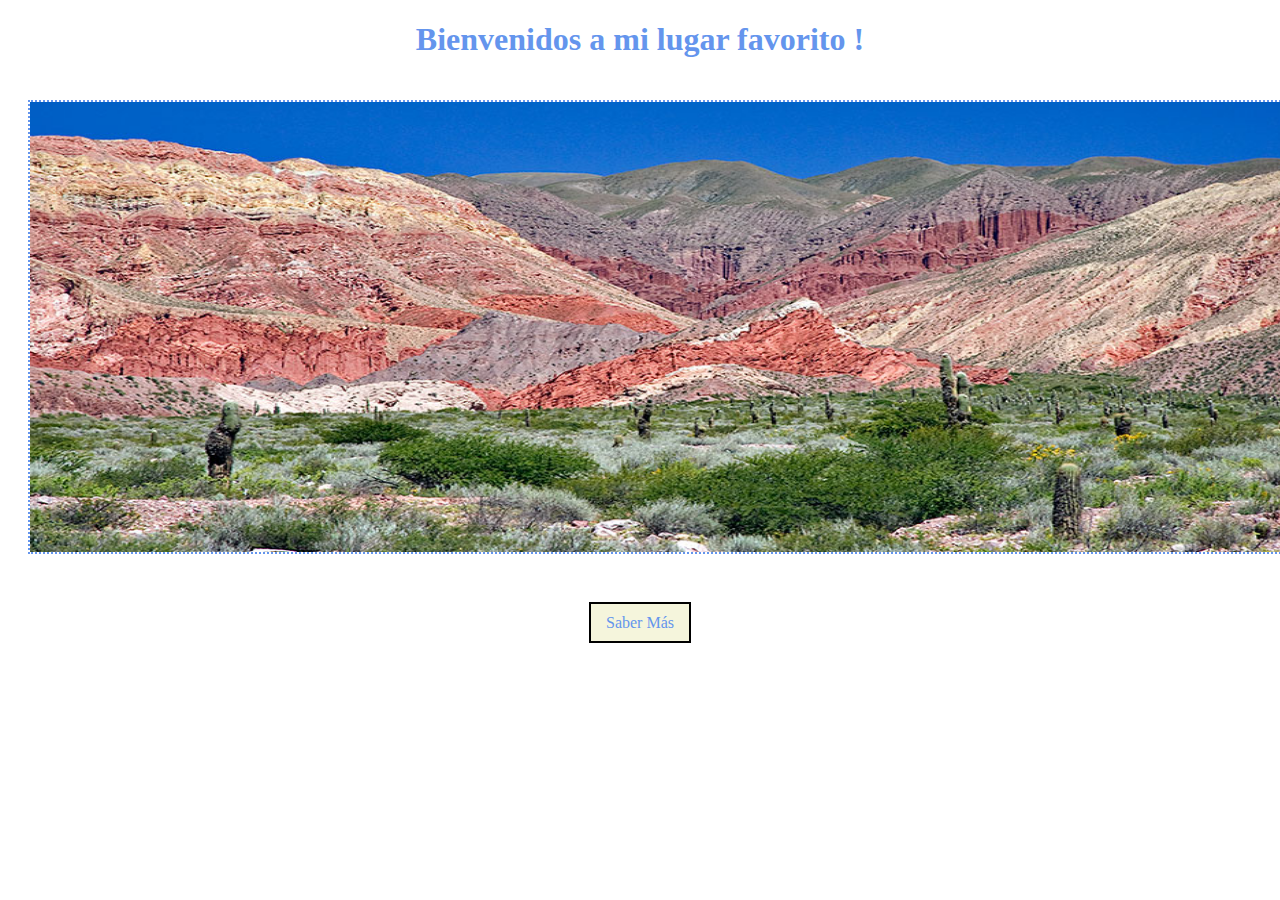
<file: HTML Y CSS/index.html>
<!DOCTYPE html>
<html lang="es">
  <head>
    <meta charset="UTF-8" />
    <meta name="viewport" content="width=device-width, initial-scale=1.0" />
    <link rel="stylesheet" href="index.css">
    <title>Quebrada de Humahuaca</title>
  </head>
  <body>
    <main>
    <h1 class="title-main">Bienvenidos a mi lugar favorito !</h1>
    
      <img class="img-main" src="assets/Quebrada-de-humahuaca.jpg" alt="Vista General de la  Quebrada de Humauaca" title="Quebrada de Humauaca">
<br> <br> <br>
<div class="more" >
      <a  href="about.html">Saber Más</a>
</div>
    </main>
  </body>
</html>
</file>
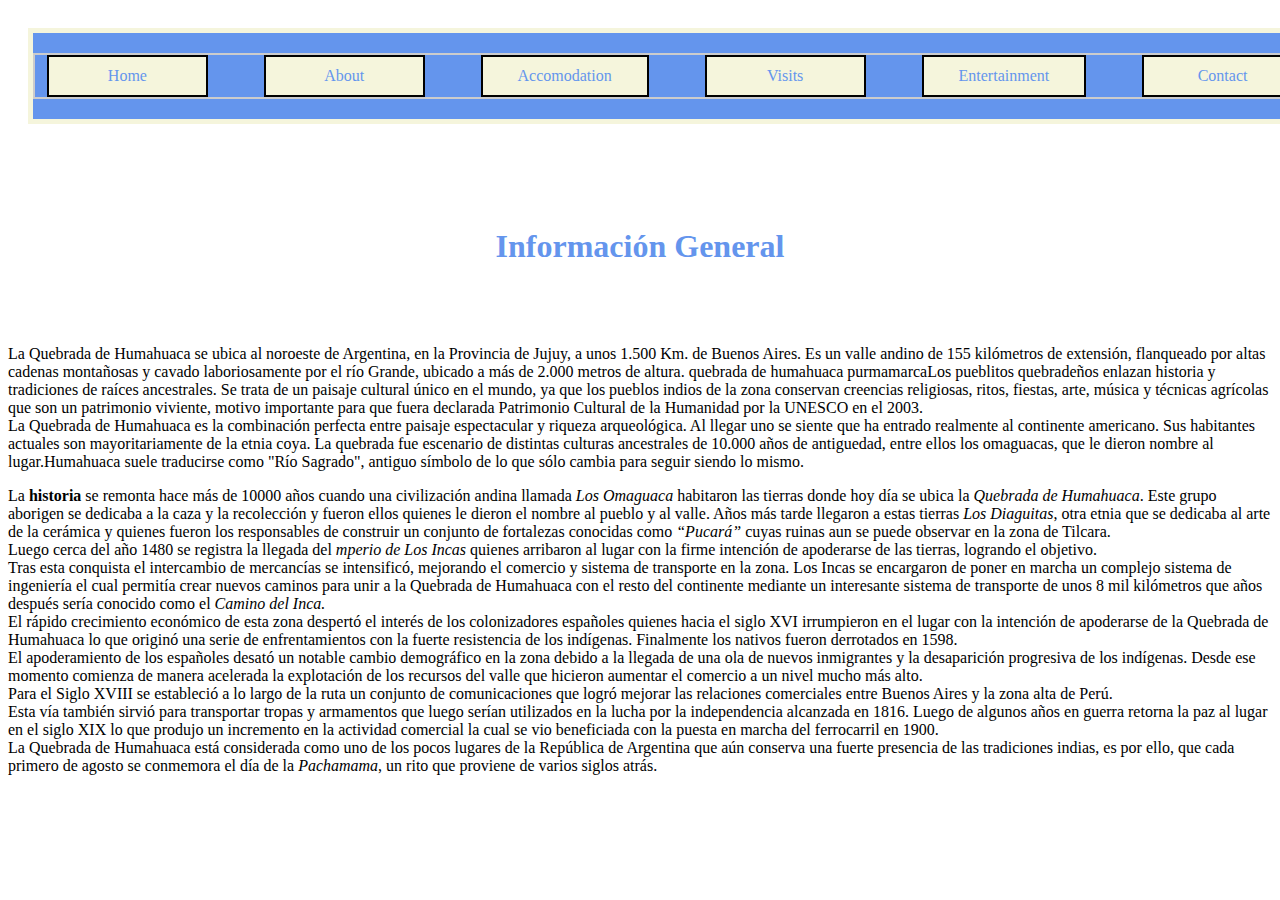
<file: HTML Y CSS/about.html>
<!DOCTYPE html>
<html lang="es">
  <head>
    <meta charset="UTF-8" />
    <meta name="viewport" content="width=device-width, initial-scale=1.0" />
    <link rel="stylesheet" href="index.css">
    <title>Document</title>
  </head>

  <body>
    

      <header>
        
        <div>
        <nav>
            <ul>
              <li>
                <a href="index.html" target="_blank">Home</a>
              </li>
              
              <li >
                <a href="about.html" target="_blank">About</a>
              </li>
              <li>
                <a href="accomodation.html"  >Accomodation</a>
              </li>
              
              <li>
                <a href="visits_activities.html"  >Visits</a>
              </li>
              <li>
                <a href="entertainment.html"  >Entertainment
                </a>
              </li>
              <li>
                <a href="form.html"  >Contact
                </a>
              </li>
            </ul>
          </nav>
         
        </div>
      </header>

      <h1>Información General</h1>
      
       <article>
        La Quebrada de Humahuaca se ubica al noroeste de Argentina, en la
        Provincia de Jujuy, a unos 1.500 Km. de Buenos Aires. Es un valle andino
        de 155 kilómetros de extensión, flanqueado por altas cadenas montañosas
        y cavado laboriosamente por el río Grande, ubicado a más de 2.000 metros
        de altura. quebrada de humahuaca purmamarcaLos pueblitos quebradeños
        enlazan historia y tradiciones de raíces ancestrales. Se trata de un
        paisaje cultural único en el mundo, ya que los pueblos indios de la zona
        conservan creencias religiosas, ritos, fiestas, arte, música y técnicas
        agrícolas que son un patrimonio viviente, motivo importante para que
        fuera declarada Patrimonio Cultural de la Humanidad por la UNESCO en el
        2003. <br />
        La Quebrada de Humahuaca es la combinación perfecta entre paisaje
        espectacular y riqueza arqueológica. Al llegar uno se siente que ha
        entrado realmente al continente americano. Sus habitantes actuales son
        mayoritariamente de la etnia coya. La quebrada fue escenario de
        distintas culturas ancestrales de 10.000 años de antiguedad, entre ellos
        los omaguacas, que le dieron nombre al lugar.Humahuaca suele traducirse
        como "Río Sagrado", antiguo símbolo de lo que sólo cambia para seguir
        siendo lo mismo.
      </p>
      <p>
        La <strong>historia</strong> se remonta hace más de 10000 años cuando
        una civilización andina llamada <i>Los Omaguaca</i> habitaron las
        tierras donde hoy día se ubica la <i>Quebrada de Humahuaca</i>. Este
        grupo aborigen se dedicaba a la caza y la recolección y fueron ellos
        quienes le dieron el nombre al pueblo y al valle. Años más tarde
        llegaron a estas tierras <i>Los Diaguitas</i>, otra etnia que se
        dedicaba al arte de la cerámica y quienes fueron los responsables de
        construir un conjunto de fortalezas conocidas como <i>“Pucará”</i> cuyas
        ruinas aun se puede observar en la zona de Tilcara.
        <br />
        Luego cerca del año 1480 se registra la llegada del
        <i>mperio de Los Incas</i> quienes arribaron al lugar con la firme
        intención de apoderarse de las tierras, logrando el objetivo. <br />
        Tras esta conquista el intercambio de mercancías se intensificó,
        mejorando el comercio y sistema de transporte en la zona. Los Incas se
        encargaron de poner en marcha un complejo sistema de ingeniería el cual
        permitía crear nuevos caminos para unir a la Quebrada de Humahuaca con
        el resto del continente mediante un interesante sistema de transporte de
        unos 8 mil kilómetros que años después sería conocido como el
        <i>Camino del Inca.</i> <br />
        El rápido crecimiento económico de esta zona despertó el interés de los
        colonizadores españoles quienes hacia el siglo XVI irrumpieron en el
        lugar con la intención de apoderarse de la Quebrada de Humahuaca lo que
        originó una serie de enfrentamientos con la fuerte resistencia de los
        indígenas. Finalmente los nativos fueron derrotados en 1598. <br />
        El apoderamiento de los españoles desató un notable cambio demográfico
        en la zona debido a la llegada de una ola de nuevos inmigrantes y la
        desaparición progresiva de los indígenas. Desde ese momento comienza de
        manera acelerada la explotación de los recursos del valle que hicieron
        aumentar el comercio a un nivel mucho más alto. <br />
        Para el Siglo XVIII se estableció a lo largo de la ruta un conjunto de
        comunicaciones que logró mejorar las relaciones comerciales entre Buenos
        Aires y la zona alta de Perú. <br />
        Esta vía también sirvió para transportar tropas y armamentos que luego
        serían utilizados en la lucha por la independencia alcanzada en 1816.
        Luego de algunos años en guerra retorna la paz al lugar en el siglo XIX
        lo que produjo un incremento en la actividad comercial la cual se vio
        beneficiada con la puesta en marcha del ferrocarril en 1900. <br />
        La Quebrada de Humahuaca está considerada como uno de los pocos lugares
        de la República de Argentina que aún conserva una fuerte presencia de
        las tradiciones indias, es por ello, que cada primero de agosto se
        conmemora el día de la <i>Pachamama</i>, un rito que proviene de varios
        siglos atrás.
      </p>
       </article>
      </main>
  </body>
</html>
</file>
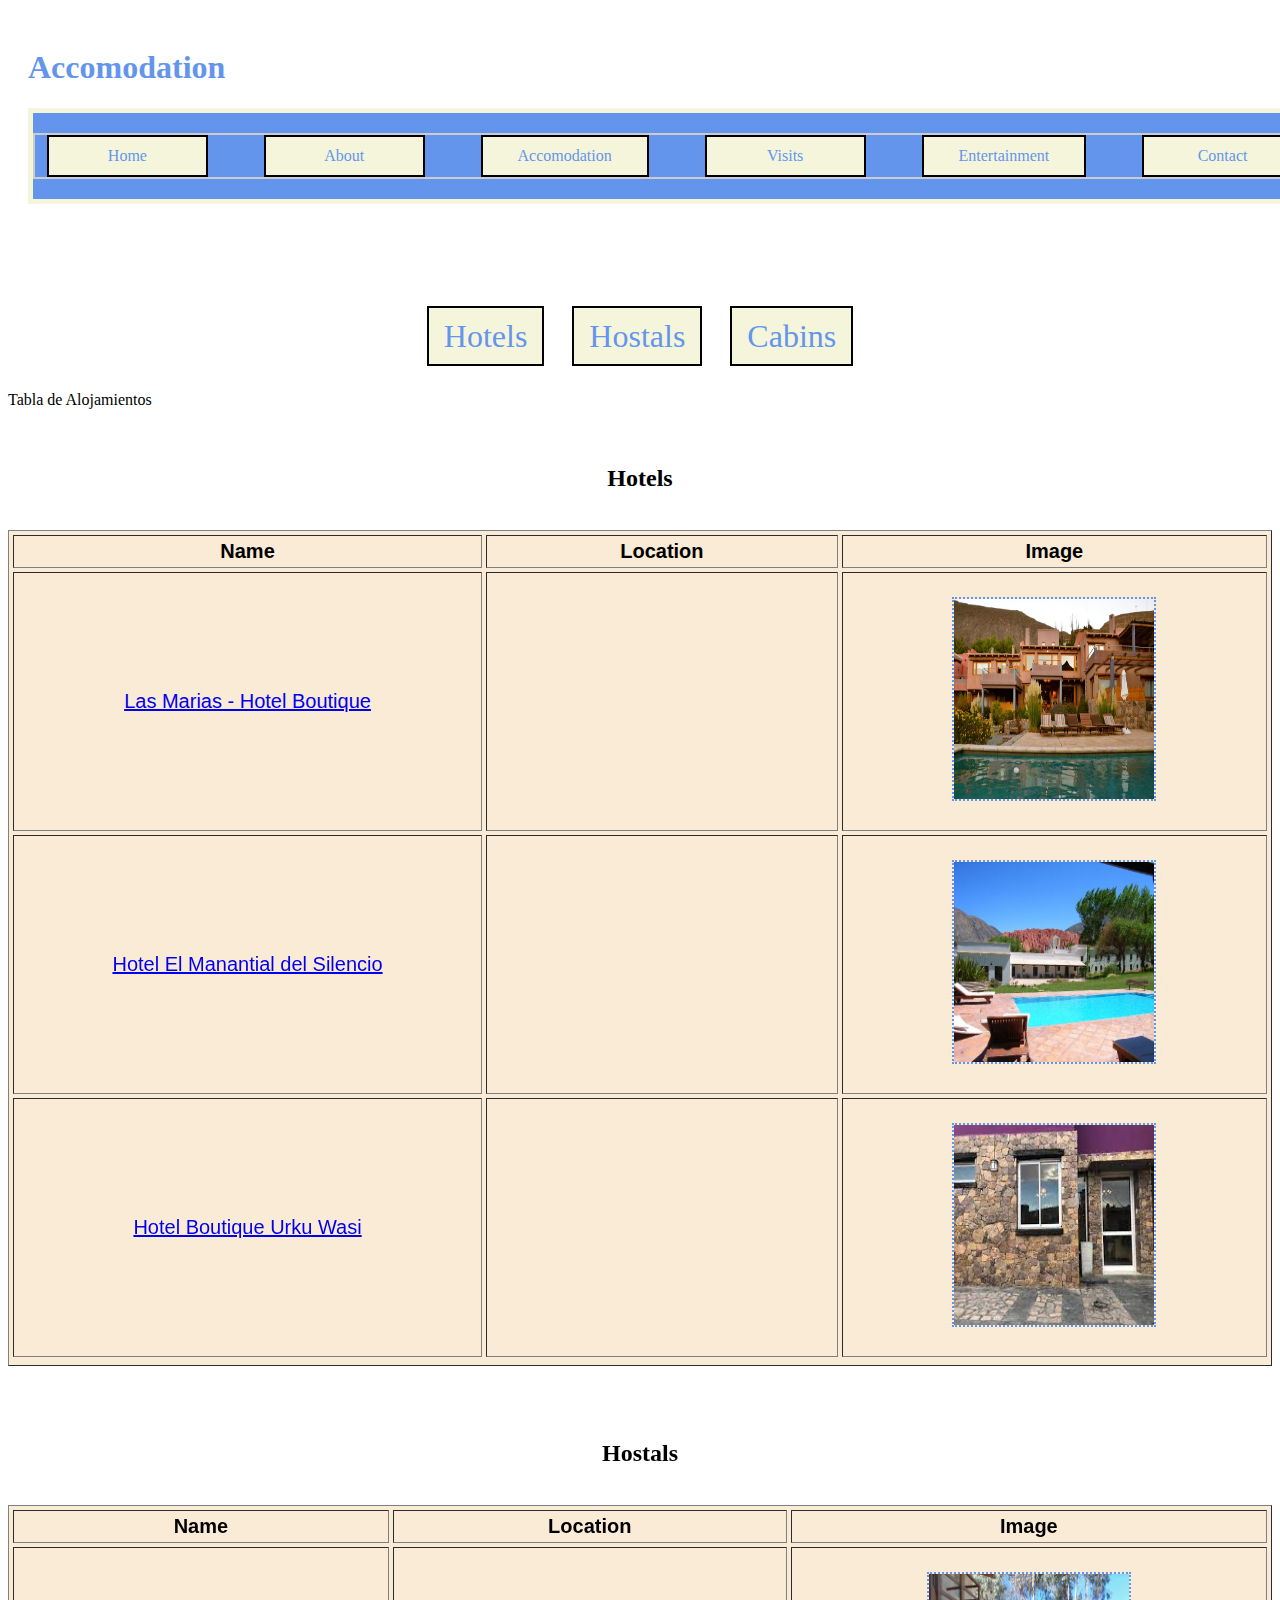
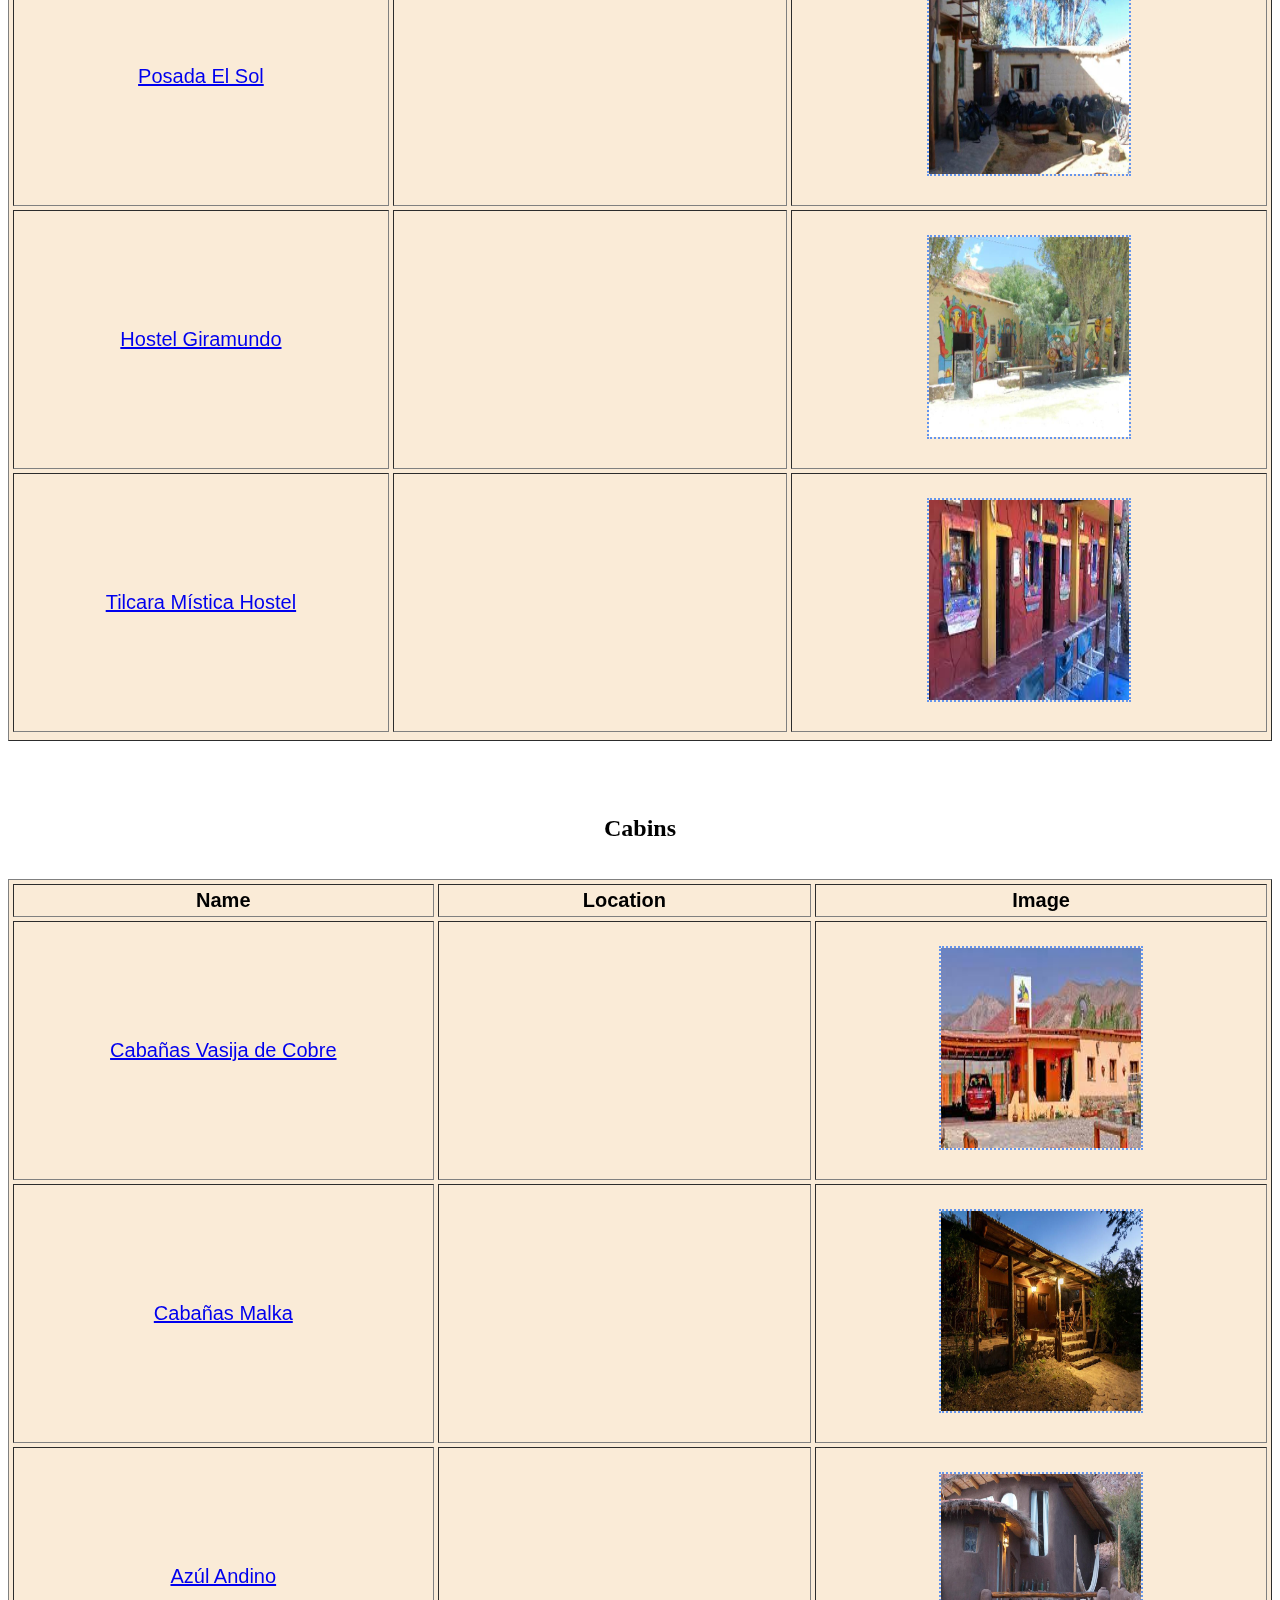
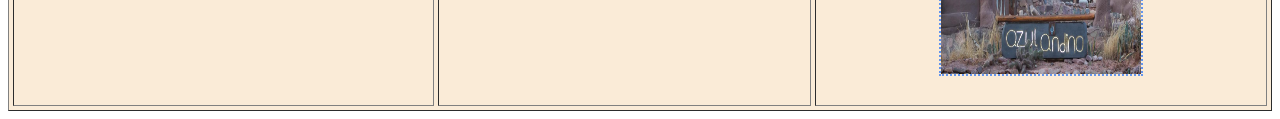
<file: HTML Y CSS/accomodation.html>
<!DOCTYPE html>
<html lang="es">
  <head>
    <meta charset="UTF-8" />
    <meta name="viewport" content="width=device-width, initial-scale=1.0" />
    <link rel="stylesheet" href="index.css">
    <title>Alojamientos</title>
  </head>
  <body>
 
    <header>
      <h1>Accomodation</h1>

    <div>
      <nav>
          <ul>
            <li>
              <a href="index.html" target="_blank">Home</a>
            </li>
            
            <li >
              <a href="about.html" target="_blank">About</a>
            </li>
            <li>
              <a href="accomodation.html"  >Accomodation</a>
            </li>
           
            <li  >
              <a href="visits_activities.html" >Visits</a>
            </li>
            <li>
              <a href="entertainment.html"  >Entertainment
              </a>
            </li>
            <li>
              <a href="form.html"  >Contact
              </a>
            </li>
          </ul>
        </nav>       
      </div>

    </header>
    <br> <br> <br> <br> <br>
    <div class="container">
      <a href="#hotels">Hotels</a>
      <a href="#hostals">Hostals</a>
      <a href="#cabins">Cabins</a>
    </div>
<br><br>
    <div>
      
        <caption>Tabla de Alojamientos</caption> <br> <br> <br>
        <div id="hotels">
          <h2>Hotels</h2>
          <table border="1" cellpadding="4" cellspacing="4">
        <thead>
          
          <th>Name</th>
          <th>Location</th>
          <th>Image</th>
        </thead>
        <tbody>
          <tr>
            <td><a href="https://www.lasmariastilcara.com.ar/" target="_blank">Las Marias - Hotel Boutique</a></td>
            <td>
              <iframe
                src="https://www.google.com/maps/embed?pb=!1m18!1m12!1m3!1d3656.6955332659695!2d-65.39413368502183!3d-23.579376084674024!2m3!1f0!2f0!3f0!3m2!1i1024!2i768!4f13.1!3m3!1m2!1s0x9404cb5cb81db8e5%3A0xa41499f35f047a8d!2sLas%20Mar%C3%ADas%20Hotel%20Boutique!5e0!3m2!1ses!2sar!4v1688774740246!5m2!1ses!2sar"
                width="600"
                height="450"
                style="border: 0"
                allowfullscreen=""
                loading="lazy"
                referrerpolicy="no-referrer-when-downgrade"
              ></iframe>
            </td> <br>
            <td>
              <img
                src="assets/82033941.jpg"
                alt="Las Marías"
             
              />
            </td>
            <tr>
            <td> <a href="https://www.hotelmanantialdelsilencio.com/" target="_blank">Hotel El Manantial del Silencio </a> </td>
            <td>
                <iframe src="https://www.google.com/maps/embed?pb=!1m18!1m12!1m3!1d3652.1629371454546!2d-65.50585408501888!3d-23.741568384593798!2m3!1f0!2f0!3f0!3m2!1i1024!2i768!4f13.1!3m3!1m2!1s0x941b49ca833a1183%3A0x897de17cd130cd87!2sHotel%20El%20Manantial%20del%20Silencio!5e0!3m2!1ses!2sar!4v1688775043834!5m2!1ses!2sar" width="600" height="450" style="border:0;" allowfullscreen="" loading="lazy" referrerpolicy="no-referrer-when-downgrade"></iframe>
            </td>
            <td>
              <img
                src="assets/hotel-pool.jpg"
                alt="El Manantial del Silencio"
               
              />
            </td> </tr>
            <tr>
            <td><a href="https://www.facebook.com/p/Hotel-Boutique-Urku-Wasi-100063727893596/" target=""> Hotel Boutique Urku Wasi</a></td>
            <td>
                <iframe src="https://www.google.com/maps/embed?pb=!1m18!1m12!1m3!1d3667.467179502856!2d-65.36268688502905!3d-23.18963908486877!2m3!1f0!2f0!3f0!3m2!1i1024!2i768!4f13.1!3m3!1m2!1s0x9404e9b858fb6b9b%3A0x8e028564e99c73d6!2sHotel%20boutique%20urku%20wasi!5e0!3m2!1ses!2sar!4v1688775206608!5m2!1ses!2sar" width="600" height="450" style="border:0;" allowfullscreen="" loading="lazy" referrerpolicy="no-referrer-when-downgrade"></iframe>
            </td>
            <td>
              <img
                src="assets/images.jpg"
                alt="Urku Wasi"
                
              />
            </tr>
            </td>
          </tr>

   <tr>
    </tr>
 </tbody>
</table>
</div>

<br> <br> <br>
<div id="hostals">
  <h2>Hostals</h2>
  <table border="1" cellpadding="4" cellspacing="4" >
  <thead>
    
    
    <th>Name</th>
    <th>Location</th>
    <th>Image</th>
  </thead>
  <tbody>
    <tr>
      <td><a href="https://el-sol-hostel-de.hotelesenjujuy.com/es/" target="_blank">Posada El Sol</a></td>
      <td>
        <iframe src="https://www.google.com/maps/embed?pb=!1m18!1m12!1m3!1d3667.0984229550163!2d-65.34288698502891!3d-23.20308348486194!2m3!1f0!2f0!3f0!3m2!1i1024!2i768!4f13.1!3m3!1m2!1s0x9404e9b113aadfe9%3A0x99f22c60433f684c!2sEl%20Sol%20Hostel%20y%20Posada!5e0!3m2!1ses!2sar!4v1688784694881!5m2!1ses!2sar" width="600" height="450" style="border:0;" allowfullscreen="" loading="lazy" referrerpolicy="no-referrer-when-downgrade"></iframe>
      </td> <br>
      <td>
        <img
          src="assets/posada-el-sol.jpg"
          alt="El Sol"
        
        />
      </td>
      <tr>
      <td> <a href="https://giramundohostelpurmamarca.com/" target="_blank">Hostel Giramundo </a> </td>
      <td>
        <iframe src="https://www.google.com/maps/embed?pb=!1m18!1m12!1m3!1d3652.0525196575622!2d-65.50063738501876!3d-23.745506484591775!2m3!1f0!2f0!3f0!3m2!1i1024!2i768!4f13.1!3m3!1m2!1s0x941b49db8a3a8909%3A0x46392d4bdab46d84!2sHostel%20Giramundo!5e0!3m2!1ses!2sar!4v1688784837049!5m2!1ses!2sar" width="600" height="450" style="border:0;" allowfullscreen="" loading="lazy" referrerpolicy="no-referrer-when-downgrade"></iframe>
      </td>
      <td>
        <img
          src="assets/302177514.jpg"
          alt="Giramundo"
         
        />
      </td> </tr>
      <tr>
      <td><a href="http://tilcaramisticahostel.com/" target=""> Tilcara Mística Hostel</a></td>
      <td>
        <iframe src="https://www.google.com/maps/embed?pb=!1m18!1m12!1m3!1d3656.7244634087865!2d-65.3982578850219!3d-23.57833748467442!2m3!1f0!2f0!3f0!3m2!1i1024!2i768!4f13.1!3m3!1m2!1s0x9404cb425345a04f%3A0x1f516a2d1ee8d06e!2sTilcara%20Mistica%20Hostel!5e0!3m2!1ses!2sar!4v1688785039377!5m2!1ses!2sar" width="600" height="450" style="border:0;" allowfullscreen="" loading="lazy" referrerpolicy="no-referrer-when-downgrade"></iframe>
      </td>
      <td>
        <img
          src="assets/descarga (1).jpg"
          alt="Mística"
          
        />
      </tr>
      </td>
    </tr>

<tr>
</tr>
</tbody>
  </table>
</div>


<br> <br> <br>


<div id="cabins">
  <h2>Cabins</h2>
<thead>
<table border="1" cellpadding="4" cellspacing="4" >
 
<th>Name</th>
<th>Location</th>
<th>Image</th>
</thead>
<tbody>
<tr>
<td><a href="https://uquiacabanas.com/" target="_blank">Cabañas Vasija de Cobre </a></td>
<td>
<iframe src="https://www.google.com/maps/embed?pb=!1m18!1m12!1m3!1d3664.261230957208!2d-65.35775088502706!3d-23.30627888481008!2m3!1f0!2f0!3f0!3m2!1i1024!2i768!4f13.1!3m3!1m2!1s0x9404c394960d58e1%3A0xbcaf0ef56e5c5902!2sUquia%20%7C%20Alojamiento%20%7C%20Caba%C3%B1as%20Vasija%20de%20Cobre!5e0!3m2!1ses!2sar!4v1688783257323!5m2!1ses!2sar" width="600" height="450" style="border:0;" allowfullscreen="" loading="lazy" referrerpolicy="no-referrer-when-downgrade"></iframe>
</td> <br>
<td>
<img
  src="assets/descarga.jpg"
  alt="Vasija de Cobre"

/>
</td>
<tr>
<td> <a href="https://malkatilcara.com.ar/" target="_blank">Cabañas Malka</a> </td>
<td>
<iframe src="https://www.google.com/maps/embed?pb=!1m18!1m12!1m3!1d3656.8111964962486!2d-65.39141808502187!3d-23.575223484676016!2m3!1f0!2f0!3f0!3m2!1i1024!2i768!4f13.1!3m3!1m2!1s0x9404cb6235de82b7%3A0xa8ef1eee55ea6cd!2sCaba%C3%B1as%20Malka!5e0!3m2!1ses!2sar!4v1688783639692!5m2!1ses!2sar" width="600" height="450" style="border:0;" allowfullscreen="" loading="lazy" referrerpolicy="no-referrer-when-downgrade"></iframe>
</td>
<td>
<img
  src="assets/02.jpg"
  alt="Malka"
  
/>
</td> </tr>
<tr>
<td><a href="https://azulandino.com.ar/" target=""> Azúl Andino</a></td>
<td>
<iframe src="https://www.google.com/maps/embed?pb=!1m18!1m12!1m3!1d3651.9978162217876!2d-65.50301228501866!3d-23.747457284590816!2m3!1f0!2f0!3f0!3m2!1i1024!2i768!4f13.1!3m3!1m2!1s0x941b49b56b0719b7%3A0x407d05511e8a684d!2sAzul%20Andino%20Caba%C3%B1as%20Purmamarca!5e0!3m2!1ses!2sar!4v1688783779483!5m2!1ses!2sar" width="600" height="450" style="border:0;" allowfullscreen="" loading="lazy" referrerpolicy="no-referrer-when-downgrade"></iframe>
</td>
<td>
<img
  src="assets/17954681.jpg"
  alt="Azul"

/>
</tr>
</td>
</tr>

<div>
</div>





  </body>
</html>
</file>
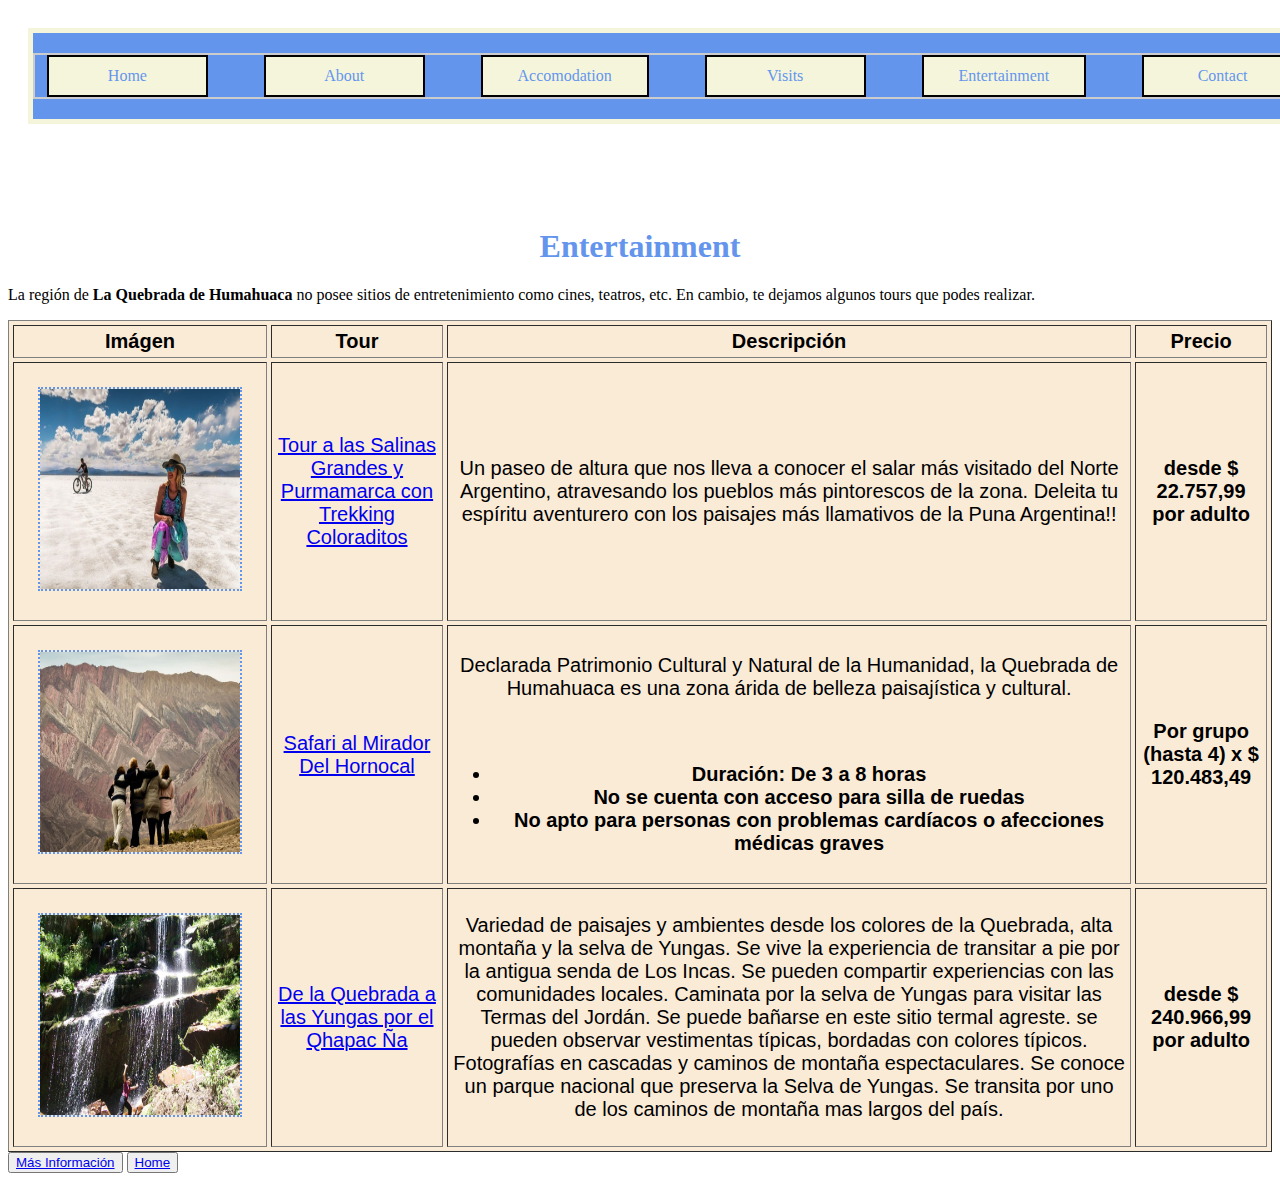
<file: HTML Y CSS/entertainment.html>
<!DOCTYPE html>
<html lang="es">
<head>
    <meta charset="UTF-8">
    <meta name="viewport" content="width=device-width, initial-scale=1.0">
    <link rel="stylesheet" href="index.css">

    <title>Entertainment</title>
</head>
<body>
    <header>
    <div>
        <nav>
            <ul>
              <li>
                <a href="index.html" target="_blank">Home</a>
              </li>
              
              <li >
                <a href="about.html" target="_blank">About</a>
              </li>
              <li>
                <a href="accomodation.html"  >Accomodation</a>
              </li>
              
              <li>
                <a href="visits_activities.html"  >Visits</a>
              </li>
              <li>
                <a href="entertainment.html"  >Entertainment
                </a>
              </li>
              <li>
                <a href="form.html"  >Contact
                </a>
              </li>
            </ul>
         
        </div>
    </header>
        <article>
    <h1>Entertainment</h1>
 
<p>La región de <b>La Quebrada de Humahuaca</b> no posee sitios de entretenimiento como cines, teatros, etc. En cambio, te dejamos algunos tours que podes realizar.</p>

<table border="1" cellpadding="4" cellspacing="4" >
<thead>
    <th><b>Imágen</b></th>
    <th>Tour</b></th>
    <th><b>Descripción</b></th>
    <th> <b>Precio</b></th>
</thead>
<tbody>
    <tr>
        <td>
            <img src="assets/49.jpg" alt="salinas">
        </td>
    
        <td> <a href="https://www.tripadvisor.com.ar/AttractionProductReview-g312822-d25404447-Salinas_Grandes_and_Purmamarca_Tour_with_Trekking_Coloraditos-Salta_Province_of_Sa.html" target="_blank"> Tour a las Salinas Grandes y Purmamarca con Trekking Coloraditos</a></td>
   
        <td><p>Un paseo de altura que nos lleva a conocer el salar más visitado del Norte Argentino, atravesando los pueblos más pintorescos de la zona. Deleita tu espíritu aventurero con los paisajes más llamativos de la Puna Argentina!!</p></td>
    
    <td>
 
            <span><b>desde $ 22.757,99 por adulto</b></span>
        </td>
        </tr>


            <tr>
            <td>
                <img src="assets/bc.jpg" alt="Hornocal">
            </td>
            <td><a href="https://www.tripadvisor.com.ar/AttractionProductReview-g312815-d19278813-Safari_to_the_Mirador_Del_Hornocal-Humahuaca_Province_of_Jujuy_Northern_Argentina.html" target="_blank" >Safari al Mirador Del Hornocal </a></td>
            <td> <p>Declarada Patrimonio Cultural y Natural de la Humanidad, la Quebrada de Humahuaca es una zona árida de belleza paisajística y cultural. </p> <br> <p> <b> <ul><li>Duración: De 3 a 8 horas</li> <li>No se cuenta con acceso para silla de ruedas</li> <li>No apto para personas con problemas cardíacos o afecciones médicas graves</li></ul></b></p></td>
            <td> <span><b>Por grupo (hasta 4) x $ 120.483,49</b></span></td>
        
    
</tr>
<tr>
    <td> <img src="assets/11.jpg" alt="Yungas"></td>
    <td> <a href="https://www.tripadvisor.com.ar/AttractionProductReview-g303178-d19251453-From_Quebrada_de_Humahuaca_to_Yungas_Jungle_by_the_Qhapac_Nan-San_Salvador_de_Juju.html" target="_blank">De la Quebrada a las Yungas por el Qhapac Ña</a>
        <td>
        <p>Variedad de paisajes y ambientes desde los colores de la Quebrada, alta montaña y la selva de Yungas. Se vive la experiencia de transitar a pie por la antigua senda de Los Incas. Se pueden compartir experiencias con las comunidades locales. Caminata por la selva de Yungas para visitar las Termas del Jordán. Se puede bañarse en este sitio termal agreste. se pueden observar vestimentas típicas, bordadas con colores típicos. Fotografías en cascadas y caminos de montaña espectaculares. Se conoce un parque nacional que preserva la Selva de Yungas. Se transita por uno de los caminos de montaña mas largos del país.</p></td>
    
    <td>
 
            <span><b>desde $ 240.966,99 por adulto</b></span>
        </td>
        </tr>

</tr>
</tbody>
</table>
</article>

<button><a href="http://www.turismo.jujuy.gob.ar/quebrada-2/" target="_blank">Más Información</a></button>
<button><a href="index.html">Home</a></button>


</body>
</html>
</file>
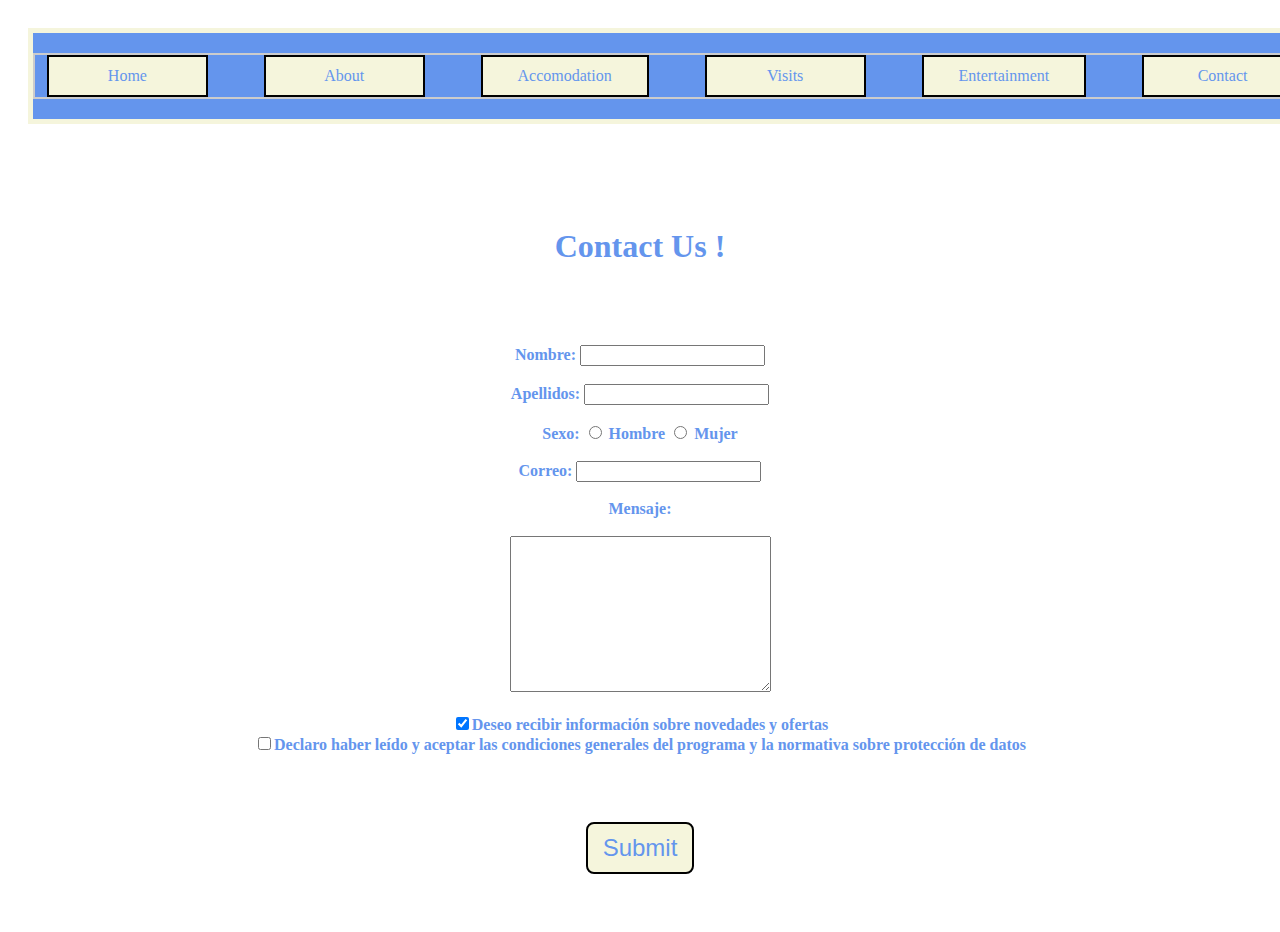
<file: HTML Y CSS/form.html>
<!DOCTYPE html>
<html lang="es">
  <head>
    <meta charset="UTF-8" />
    <meta name="viewport" content="width=device-width, initial-scale=1.0" />
    <link rel="stylesheet" href="index.css" />

    <title>Contact</title>
  </head>
  <body>
    <header>
      <div>
        <nav>
          <ul>
            <li>
              <a href="index.html" target="_blank">Home</a>
            </li>

            <li>
              <a href="about.html" target="_blank">About</a>
            </li>
            <li>
              <a href="accomodation.html">Accomodation</a>
            </li>

            <li>
              <a href="visits_activities.html">Visits </a>
            </li>
            <li>
              <a href="entertainment.html">Entertainment </a>
            </li>
            <li>
              <a href="form.html">Contact </a>
            </li>
          </ul>
        </nav>
      </div>
    </header>

    <h1>Contact Us !</h1>
    <main>
      <div class="form-contact">
        <form method="post" action=" “mailto:tucorreoelectronico@correo.com”">
          <label for="name">Nombre:</label>
          <input type="text" name="name" id="name" required /> <br /><br />
          <label for="surname">Apellidos:</label>
          <input type="text" name="surname" id="surname" required /><br /><br />

          <label for="sexo">Sexo:</label>
          <input
            type="radio"
            name="sexo"
            id="radio-hombre"
            value="hombre"
            required
          />
          <label for="radio-hombre">Hombre</label>
          <input type="radio" name="sexo" id="radio-mujer" value="mujer" />
          <label for="radio-mujer">Mujer</label> <br /><br />

          <label for="email">Correo:</label>
          <input type="email" name="email" id="email" required /> <br /><br />
          <label for="message">Mensaje:</label> <br><br>
          <textarea
            name="message"
            id="mesg"
            cols="30"
            rows="10"
            required
          ></textarea>
          <br />
          <br />

          <input
            type="checkbox"
            name="novedades"
            value="info-y-novedades"
            checked
          /><label for="check"
            >Deseo recibir información sobre novedades y ofertas</label
          >
          <br />
          <input
            type="checkbox"
            name="terminos-y-condiciones"
            value="condiciones"
          /><label for="check"
            >Declaro haber leído y aceptar las condiciones generales del
            programa y la normativa sobre protección de datos</label
          >
          <br /><br />
          <input class="button" type="submit" />
        </form>
      </div>
    </main>
  </body>
</html>
</file>
<file: HTML Y CSS/index.css>
h1 {
  color:cornflowerblue;
  text-align: center;
}

table {
  font-family: Verdana, Geneva, Tahoma, sans-serif;
  font-size: 20px;
  height: 100%;
  width: 100%;
  margin: 0;
  padding: 0;
  background-color: antiquewhite;
  text-align: center;
}

header {
  height: 100px;
  width: 100px;
  margin: 0;
  padding: 20px;
  text-align: center;
  color: cadetblue;
  margin-bottom: 80px;
}

nav {
  height: 100%;
  width: 80rem;
  margin: 0;
  padding: 0;
  text-align: center;
  border: 5px beige solid;
  list-style-type: none;
  background-color: cornflowerblue;
}

nav ul {
  display: flex;
  align-items: center;
  border: 2px solid #ccc;
  height: auto;
  width: 100%;
  margin: 20px 0;
  padding: 0;
  gap: 2rem;
  list-style-type: none;
}

nav li {
  height: auto;
  width: 100%;
  margin: 0;
  padding: 10px 20px;
  text-decoration: none;
  color: cornflowerblue;
  margin: 0 12px;
  padding: 10px 10px;
  transition: 0.3s ease-in-out;
  border: 2px solid black;
  background-color: beige;
}
nav a {
  text-decoration: none;
  color: cornflowerblue;
  margin: 0 10px;
  padding: 10px 15px;
  transition: 0.3s ease-in-out;
  background-color: beige;
}

img {
  width: 200px;
  height: 200px;
  margin: 20px;
  padding: 0;
  border: 2px cornflowerblue dotted;
}

h2 {
  text-align: center;
}

.container {
  text-align: center;
  font-size: 2rem;
}

.container a {
  text-decoration: none;
  color: cornflowerblue;
  margin: 0 10px;
  padding: 10px 15px;
  transition: 0.3s ease-in-out;
  background-color: beige;
  border: 2px solid black;
}

iframe {
  width: 200px;
  height: 200px;
}

.img-main {
  width: 1300px;
  height: 450px;
}

.title-main {
  text-align: center;
}

.more {
  text-align: center;
}
.more a {
  text-decoration: none;
  color: cornflowerblue;
  margin: 50px 10px;
  padding: 10px 15px;
  border: 2px solid black;
  background-color: beige;
}

article {
  margin-top: 5rem;
}

.form-contact {
  text-align: center;
  gap: 2rem;
  margin-top: 5rem;
}

.form-contact label {
  color: cornflowerblue;
  font-weight: bold;
}

.button {
  border-radius: 8px;
  color: cornflowerblue;
  margin: 50px 10px;
  padding: 10px 15px;
  border: 2px solid black;
  background-color: beige;
  font-size: 1.5rem;
}

.list {
  margin-left: 30rem;
  margin-top: 3rem;
}
</file>
